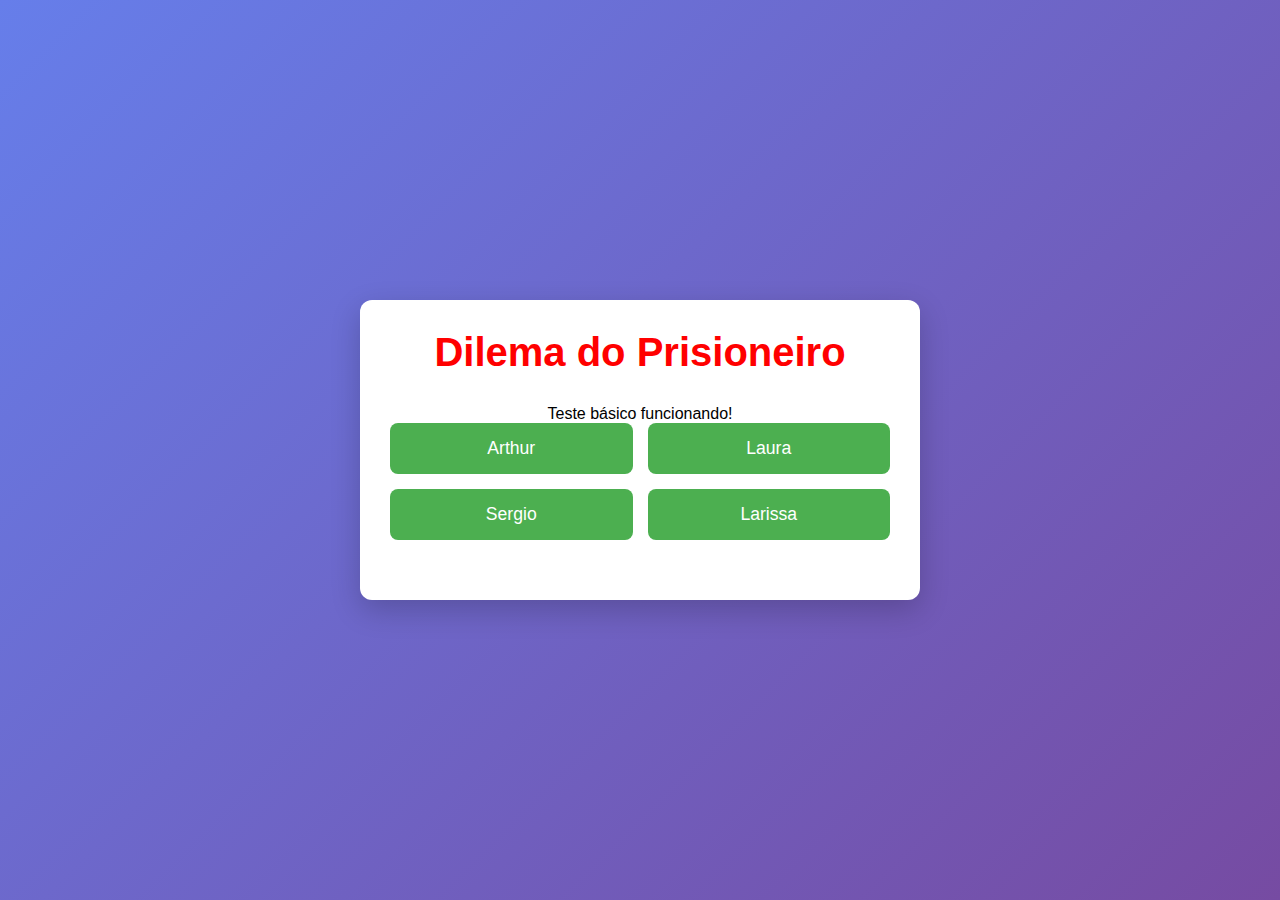
<file: test.html>
<!DOCTYPE html>
<html lang="pt-BR">
<head>
    <meta charset="UTF-8">
    <meta name="viewport" content="width=device-width, initial-scale=1.0">
    <title>Teste Básico</title>
    <link rel="stylesheet" href="styles.css">
</head>
<body>
    <div id="app">
        <div class="screen">
            <h1>Dilema do Prisioneiro</h1>
            <p>Teste básico funcionando!</p>
            
            <div class="player-buttons">
                <button class="player-btn">Arthur</button>
                <button class="player-btn">Laura</button>
                <button class="player-btn">Sergio</button>
                <button class="player-btn">Larissa</button>
            </div>
        </div>
    </div>

    <script>
        console.log('Script carregando...');
        document.addEventListener('DOMContentLoaded', () => {
            console.log('DOM carregado!');
            document.querySelector('h1').style.color = 'red';
        });
    </script>
</body>
</html>
</file>
<file: styles.css>
/* Styles conforme especificação - responsivo e mobile-first */
* {
    margin: 0;
    padding: 0;
    box-sizing: border-box;
}

body {
    font-family: 'Segoe UI', Tahoma, Geneva, Verdana, sans-serif;
    background: linear-gradient(135deg, #667eea 0%, #764ba2 100%);
    min-height: 100vh;
    display: flex;
    justify-content: center;
    align-items: center;
}

#app {
    width: 100%;
    max-width: 600px;
    margin: 0 auto;
    padding: 20px;
}

.screen {
    background: white;
    border-radius: 12px;
    padding: 30px;
    box-shadow: 0 10px 30px rgba(0,0,0,0.2);
    text-align: center;
}

.hidden {
    display: none !important;
}

/* Tela inicial */
h1 {
    color: #333;
    margin-bottom: 30px;
    font-size: 2.5rem;
}

.player-buttons {
    display: grid;
    grid-template-columns: 1fr 1fr;
    gap: 15px;
    margin-bottom: 30px;
}

.player-btn {
    background: #4CAF50;
    color: white;
    border: none;
    padding: 15px 20px;
    border-radius: 8px;
    font-size: 1.1rem;
    cursor: pointer;
    transition: all 0.3s ease;
}

.player-btn:hover {
    background: #45a049;
    transform: translateY(-2px);
}

.action-buttons {
    display: flex;
    gap: 10px;
    justify-content: center;
    margin-bottom: 20px;
}

.secondary-btn {
    background: #2196F3;
    color: white;
    border: none;
    padding: 10px 20px;
    border-radius: 6px;
    cursor: pointer;
}

.reset-btn {
    background: #f44336;
    color: white;
    border: none;
    padding: 10px 20px;
    border-radius: 6px;
    cursor: pointer;
}

.version {
    color: #888;
    font-size: 0.9rem;
}

/* Dashboard */
.header {
    display: flex;
    justify-content: space-between;
    align-items: center;
    margin-bottom: 30px;
}

.games-section {
    margin-bottom: 25px;
    text-align: left;
}

.games-section h3 {
    color: #333;
    margin-bottom: 10px;
    padding-bottom: 5px;
    border-bottom: 2px solid #eee;
}

.games-list {
    min-height: 60px;
}

.game-item {
    display: flex;
    justify-content: space-between;
    align-items: center;
    padding: 12px;
    margin-bottom: 8px;
    background: #f8f9fa;
    border-radius: 6px;
    cursor: pointer;
    transition: background 0.2s ease;
}

.game-item:hover {
    background: #e9ecef;
}

/* Tela de jogo */
.game-header {
    margin-bottom: 30px;
}

.game-header h2 {
    color: #333;
    margin-bottom: 10px;
}

#round-indicator {
    color: #666;
    font-size: 1.1rem;
    margin-bottom: 15px;
}

.round-indicators {
    display: flex;
    justify-content: center;
    gap: 8px;
    margin-bottom: 20px;
}

.round-dot {
    width: 12px;
    height: 12px;
    border-radius: 50%;
    background: #ddd;
    border: 2px solid #999;
    transition: all 0.3s ease;
}

/* Estados das bolinhas */
.round-dot.current {
    border-color: #2196f3;
    box-shadow: 0 0 8px rgba(33, 150, 243, 0.5);
}

.round-dot.completed {
    background: #999;
}

/* Cores por pontos ganhos */
.round-dot.points-0 { 
    background: #f44336; 
    border-color: #d32f2f;
}

.round-dot.points-1 { 
    background: #ff9800; 
    border-color: #f57c00;
}

.round-dot.points-3 { 
    background: #2196f3; 
    border-color: #1976d2;
}

.round-dot.points-5 { 
    background: #4caf50; 
    border-color: #388e3c;
}

.game-state {
    margin-bottom: 20px;
}

.choice-buttons {
    display: flex;
    gap: 20px;
    justify-content: center;
    margin-top: 20px;
}

.choice-btn {
    padding: 15px 30px;
    border: none;
    border-radius: 8px;
    font-size: 1.2rem;
    cursor: pointer;
    transition: all 0.3s ease;
}

.choice-btn.cooperate {
    background: #4CAF50;
    color: white;
}

.choice-btn.defect {
    background: #f44336;
    color: white;
}

.choice-btn:hover {
    transform: translateY(-2px);
    box-shadow: 0 4px 15px rgba(0,0,0,0.2);
}

.choice-btn:disabled {
    opacity: 0.6;
    cursor: not-allowed;
    transform: none;
}

.waiting-message {
    padding: 40px 20px;
    color: #666;
}

.spinner {
    width: 40px;
    height: 40px;
    border: 4px solid #f3f3f3;
    border-top: 4px solid #3498db;
    border-radius: 50%;
    animation: spin 1s linear infinite;
    margin: 20px auto;
}

@keyframes spin {
    0% { transform: rotate(0deg); }
    100% { transform: rotate(360deg); }
}

.result-details, .final-scores {
    margin: 20px 0;
}

.result-row, .score-row {
    display: flex;
    justify-content: space-between;
    padding: 10px;
    margin-bottom: 8px;
    background: #f8f9fa;
    border-radius: 4px;
}

.primary-btn {
    background: #2196F3;
    color: white;
    border: none;
    padding: 12px 30px;
    border-radius: 6px;
    font-size: 1.1rem;
    cursor: pointer;
    margin-top: 20px;
}

.primary-btn:hover {
    background: #1976D2;
}

/* Responsivo */
@media (max-width: 480px) {
    #app {
        padding: 10px;
    }
    
    .screen {
        padding: 20px;
    }
    
    h1 {
        font-size: 2rem;
    }
    
    .player-buttons {
        grid-template-columns: 1fr;
    }
    
    .choice-buttons {
        flex-direction: column;
        align-items: center;
    }
    
    .choice-btn {
        width: 100%;
        max-width: 250px;
    }
}
</file>
